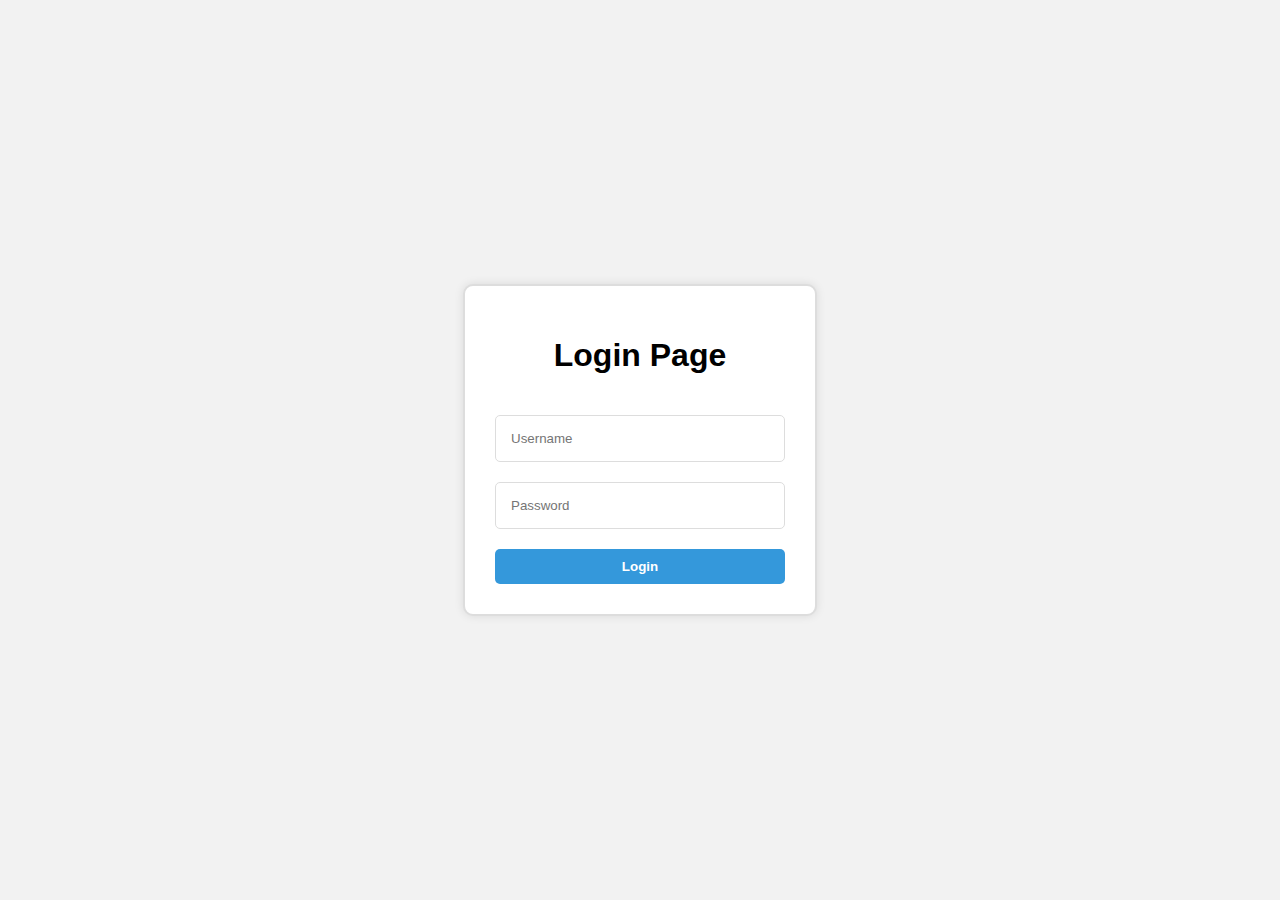
<file: index.html>
<!DOCTYPE html>
<html lang="en">
<head>
    <meta charset="UTF-8">
    <meta name="viewport" content="width=device-width, initial-scale=1.0">
    <title>Trail login</title>
    <link rel="stylesheet" href="style.css">
</head>
<body>
  <div class="container">
    <div class="card" id="loginCard">
        <form id="loginForm">
            <h1>Login Page</h1>
            <input type="text" id="username" placeholder="Username">
            <input type="password" id="password" placeholder="Password">    
            <button type="submit" class="button">Login</button>
        </form>
    </div>
</div>
    <script src="style.js"></script>
</body>
</html>
</file>
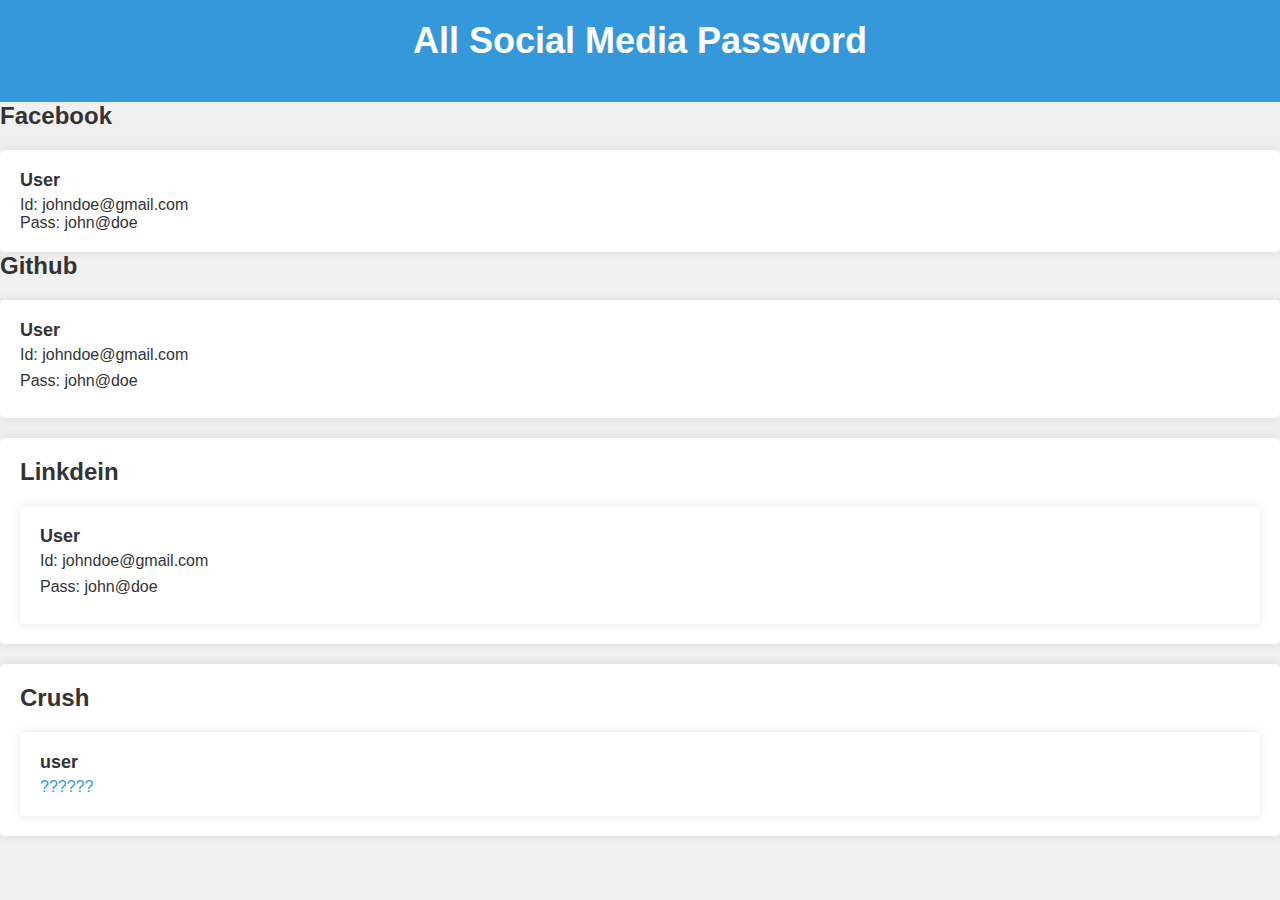
<file: password.html>
<!DOCTYPE html>
<html lang="en">
<head>
    <meta charset="UTF-8">
    <meta name="viewport" content="width=device-width, initial-scale=1.0">
    <title>Trail</title>
    <!-- styling css -->
    <link rel="stylesheet" href="main.password.css">
</head>
<body>
    <div class="wrap text-center">
        <h1>All Social Media Password</h1>
    </div>
      <div class="Facebook">
        <h2>Facebook</h2>
        <div class="zitekshu">
            <h3>User</h3>
            <p class="p_i">Id: johndoe@gmail.com</p>
            <p class="p_p">Pass: john@doe</p>
        </div>
      </div>
      <div class="Github">
        <h2>Github</h2>
        <div class="abhaya">
           <h3>User</h3>
           <p class="p_i">Id: johndoe@gmail.com</p>
           <p class="p_p">Pass: john@doe</p>
       </div>
   </div>
   <div class="Linkdein">
    <h2>Linkdein</h2>
    <div class="dev">
        <h3>User</h3>
        <p class="p_i">Id: johndoe@gmail.com</p>
        <p class="p_p">Pass: john@doe</p>
   </div>
</div>
<div class="crush">
    <h2>Crush</h2>
    <div class="Muskan">
        <h3>user</h3>
       <a href="https://www.facebook.com/muskan.adhikari.245453">??????</a>
   </div>
</div>
</body>
</html>
</file>
<file: style.css>
body {
    margin: 0;
    padding: 0;
    min-height: 100vh;
    display: flex;
    align-items: center;
    justify-content: center;
    font-family: 'Lucida Sans', 'Lucida Sans Regular', 'Lucida Grande', 'Lucida Sans Unicode', Geneva, Verdana, sans-serif;
    background-color: #f2f2f2;
  }
  
  .container {
    display: flex;
    justify-content: center;
    align-items: center;
    height: 100vh;
  }
  
  .card {
    width: 350px;
    background-color: #fff;
    border: 2px solid #ddd;
    border-radius: 10px;
    box-shadow: 0px 0px 10px rgba(0, 0, 0, 0.1);
  }
  
  form {
    display: flex;
    flex-direction: column;
    padding: 30px;
    gap: 20px;
  }
  
  input {
    padding: 15px;
    border: 1px solid #ddd;
    border-radius: 5px;
  }
  
  input:focus {
    outline: none;
    border-color: #3498db;
  }
  
  h1, .button {
    text-align: center;
    text-decoration: none;
    font-weight: 700;
  }
  
  .button {
    background-color: #3498db;
    padding: 10px;
    color: white;
    border: none;
    border-radius: 5px;
    cursor: pointer;
    transition: background-color 0.3s ease;
  }
  
  .button:hover {
    background-color: #2980b9;
  }
  
  .popup {
    position: fixed;
    top: 50%;
    left: 50%;
    transform: translate(-50%, -50%);
    background-color: #4CAF50;
    color: white;
    padding: 15px;
    border-radius: 5px;
    z-index: 9999;
    display: none;
  }
  
  .popup.show {
    display: block;
    animation: fadeOut 2s ease;
  }
  
  @keyframes fadeOut {
    0% { opacity: 1; }
    100% { opacity: 0; }
  }
</file>
<file: main.password.css>
/* Resetting default styles */
* {
    margin: 0;
    padding: 0;
    box-sizing: border-box;
  }
  
  body {
    font-family: 'Lato', sans-serif;
    background-color: #f0f0f0;
    color: #333;
  }
  
  .wrap {
    background-color: #3498db;
    color: white;
    padding: 20px;
    text-align: center;
  }
  
  h1 {
    font-size: 36px;
    margin-bottom: 20px;
  }
  
  h2 {
    font-size: 24px;
    margin-bottom: 10px;
  }
  
  h3 {
    font-size: 18px;
    margin-bottom: 5px;
  }
  
  .abhaya,
  .pratikshya,
  .Aarjan,
  .Anjal,
  .Supriya,
  .dev,
  .Muskan {
    background-color: #fff;
    padding: 20px;
    margin-top: 20px;
    border-radius: 5px;
    box-shadow: 0 0 10px rgba(0, 0, 0, 0.1);
  }
  
  .abhaya p,
  .pratikshya p,
  .Aarjan p,
  .Anjal p,
  .Supriya p,
  .dev p {
    margin-bottom: 8px;
  }
  
  .Linkdein,
  .crush {
    background-color: #fff;
    padding: 20px;
    margin-top: 20px;
    border-radius: 5px;
    box-shadow: 0 0 10px rgba(0, 0, 0, 0.1);
  }
  
  .Linkdein p {
    margin-bottom: 8px;
  }
  
  .crush .Muskan a {
    color: #3498db;
    text-decoration: none;
  }
 .zitekshu {
    background-color: #fff;
    padding: 20px;
    margin-top: 20px;
    border-radius: 5px;
    box-shadow: 0 0 10px rgba(0, 0, 0, 0.1);
  }
</file>
